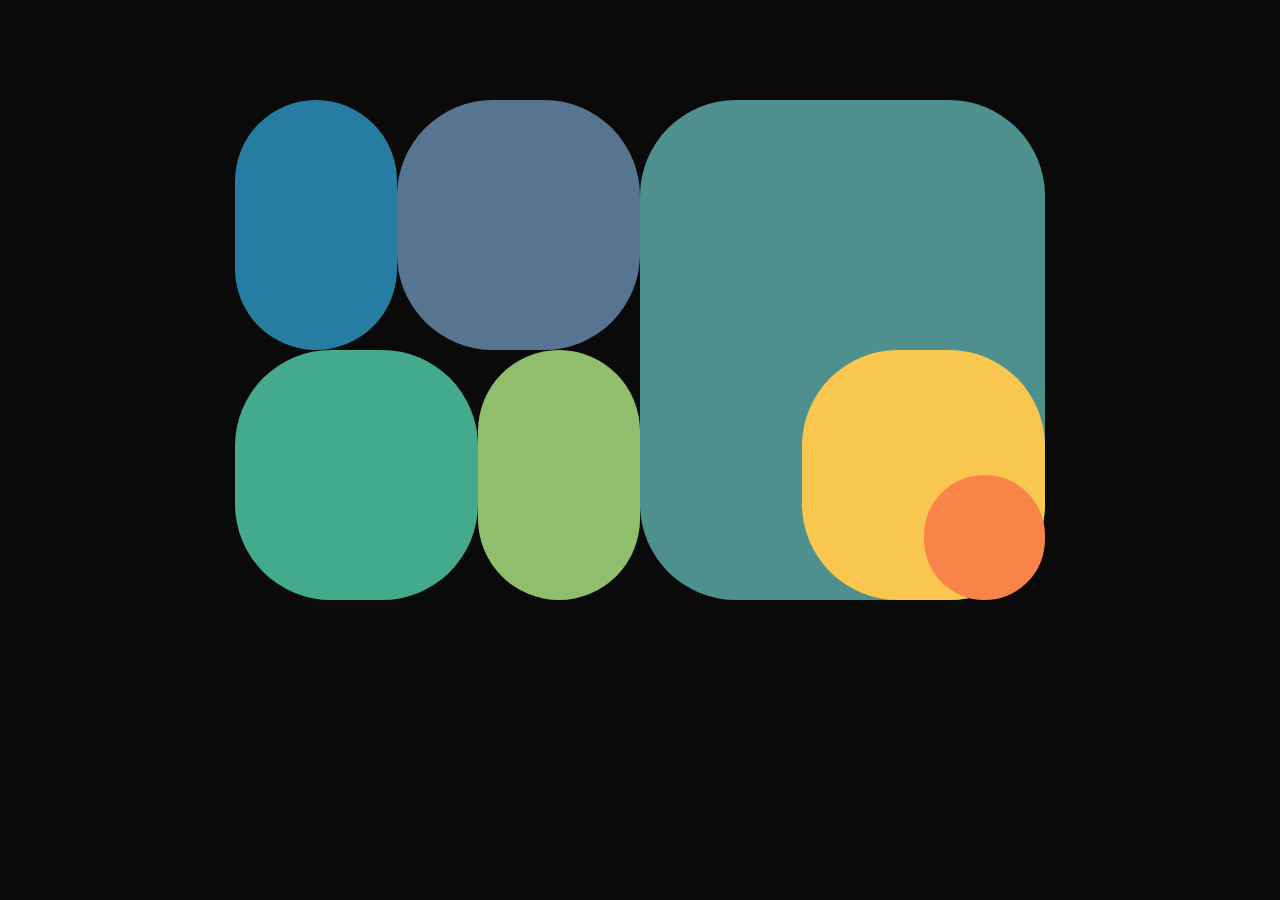
<file: inner peace/index.html>
<!DOCTYPE html>
<html lang="en">

<head>
  <meta charset="UTF-8">
  <meta http-equiv="X-UA-Compatible" content="IE=edge">
  <meta name="viewport" content="width=device-width, initial-scale=1.0, shrink-to-fit=no">
  <meta name="author" content="">
  <meta name="description" content="">
  <meta name="keyword" content="">
  <title>Inner Peace</title>
  <link rel="shortcut icon" href="" type="image/x-icon" />
  <link rel="stylesheet" href="styles.css" />
  <script src="app.js" defer></script>
</head>

<body>
  <div id="wrapper" data-configuration="1" data-roundness="1">
    <div class="shape"></div>
    <div class="shape"></div>
    <div class="shape"></div>
    <div class="shape"></div>
    <div class="shape"></div>
    <div class="shape"></div>
    <div class="shape"></div>
  </div>
  <div id="audio-files">
    <audio data-key="65" src="https://s3.amazonaws.com/freecodecamp/drums/Chord_1.mp3"></audio>
    <audio data-key="83" src="https://s3.amazonaws.com/freecodecamp/drums/Chord_2.mp3"></audio>
    <audio data-key="68" src="https://s3.amazonaws.com/freecodecamp/drums/Chord_3.mp3"></audio>
    <audio data-key="70" src="https://s3.amazonaws.com/freecodecamp/drums/Give_us_a_light.mp3"></audio>
    <audio data-key="71" src="https://s3.amazonaws.com/freecodecamp/drums/Dry_Ohh.mp3"></audio>
    <audio data-key="72" src="https://s3.amazonaws.com/freecodecamp/drums/Bld_H1.mp3"></audio>
    <audio data-key="74" src="https://s3.amazonaws.com/freecodecamp/drums/punchy_kick_1.mp3"></audio>
  </div>
</body>

</html>
</file>
<file: inner peace/styles.css>
body {
  height: 100vh;
  width: 100vw;
  margin: 0px;
  overflow: hidden;
  background-color: rgb(10 10 10);

  display: grid;
  place-items: center;
}

#wrapper {
  aspect-ratio: 1.618;
  width: 90vmin;
  position: relative;
}

#wrapper > .shape {
  height: 30%;
  width: 30%;
  background-color: rgb(255 255 255 / 5%);
  position: absolute;

  transition: left, top, height, width, border-radius, filter;
  transition-duration: 750ms;
  transition-timing-function: ease-in-out;
}

#wrapper .shape:nth-child(1) {
  background-color: #277da1;
}

#wrapper .shape:nth-child(2) {
  background-color: #577590;
}

#wrapper .shape:nth-child(3) {
  background-color: #4d908e;
}

#wrapper .shape:nth-child(4) {
  background-color: #43aa8b;
}

#wrapper .shape:nth-child(5) {
  background-color: #90be6d;
}

#wrapper .shape:nth-child(6) {
  background-color: #f9c74f;
}

#wrapper .shape:nth-child(7) {
  background-color: #f9844a;
}

#wrapper[data-roundness="1"] > .shape {
  border-radius: 6rem;
}

#wrapper[data-roundness="2"] > .shape {
  border-radius: 0rem;
}

#wrapper[data-roundness="3"] > .shape {
  border-radius: 100rem;
}

#wrapper[data-roundness="4"] > .shape:nth-child(1) {
  border-bottom-left-radius: 10rem;
}

#wrapper[data-roundness="4"] > .shape:nth-child(2) {
  border-radius: 12rem;
}

#wrapper[data-roundness="4"] > .shape:nth-child(3) {
  border-top-right-radius: 12rem;
}

#wrapper[data-roundness="4"] > .shape:nth-child(4) {
  border-top-right-radius: 10rem;
  border-bottom-right-radius: 10rem;
}

#wrapper[data-roundness="4"] > .shape:nth-child(5) {
  border-bottom-left-radius: 10rem;
}

#wrapper[data-roundness="4"] > .shape:nth-child(6) {
  border-top-left-radius: 12rem;
}

#wrapper[data-roundness="4"] > .shape:nth-child(7) {
  border-top-left-radius: 12rem;
}

#wrapper[data-configuration="1"] > .shape:nth-child(1) {
  left: 0%;
  top: 0%;
  height: 50%;
  width: 20%;
}

#wrapper[data-configuration="1"] > .shape:nth-child(2) {
  left: 20%;
  top: 0%;
  height: 50%;
  width: 30%;
}

#wrapper[data-configuration="1"] > .shape:nth-child(3) {
  left: 50%;
  top: 0%;
  height: 100%;
  width: 50%;
}

#wrapper[data-configuration="1"] > .shape:nth-child(4) {
  left: 0%;
  top: 50%;
  height: 50%;
  width: 30%;
}

#wrapper[data-configuration="1"] > .shape:nth-child(5) {
  left: 30%;
  top: 50%;
  height: 50%;
  width: 20%;
}

#wrapper[data-configuration="1"] > .shape:nth-child(6) {
  left: 70%;
  top: 50%;
  height: 50%;
  width: 30%;
}

#wrapper[data-configuration="1"] > .shape:nth-child(7) {
  left: 85%;
  top: 75%;
  height: 25%;
  width: 15%;
}

#wrapper[data-configuration="2"] > .shape:nth-child(1) {
  left: 0%;
  top: 0%;
  height: 70%;
  width: 10%;
}

#wrapper[data-configuration="2"] > .shape:nth-child(2) {
  left: 10%;
  top: 0%;
  height: 80%;
  width: 15%;
}

#wrapper[data-configuration="2"] > .shape:nth-child(3) {
  left: 25%;
  top: 10%;
  height: 80%;
  width: 15%;
}

#wrapper[data-configuration="2"] > .shape:nth-child(4) {
  left: 40%;
  top: 5%;
  height: 70%;
  width: 15%;
}

#wrapper[data-configuration="2"] > .shape:nth-child(5) {
  left: 55%;
  top: 10%;
  height: 50%;
  width: 15%;
}

#wrapper[data-configuration="2"] > .shape:nth-child(6) {
  left: 70%;
  top: 20%;
  height: 90%;
  width: 20%;
}

#wrapper[data-configuration="2"] > .shape:nth-child(7) {
  left: 90%;
  top: 25%;
  height: 25%;
  width: 10%;
}

#wrapper > .shape:hover {
  border-radius: 0rem !important;
  filter: brightness(120%);
  cursor: pointer;
  transition-duration: 400ms;
}
</file>
